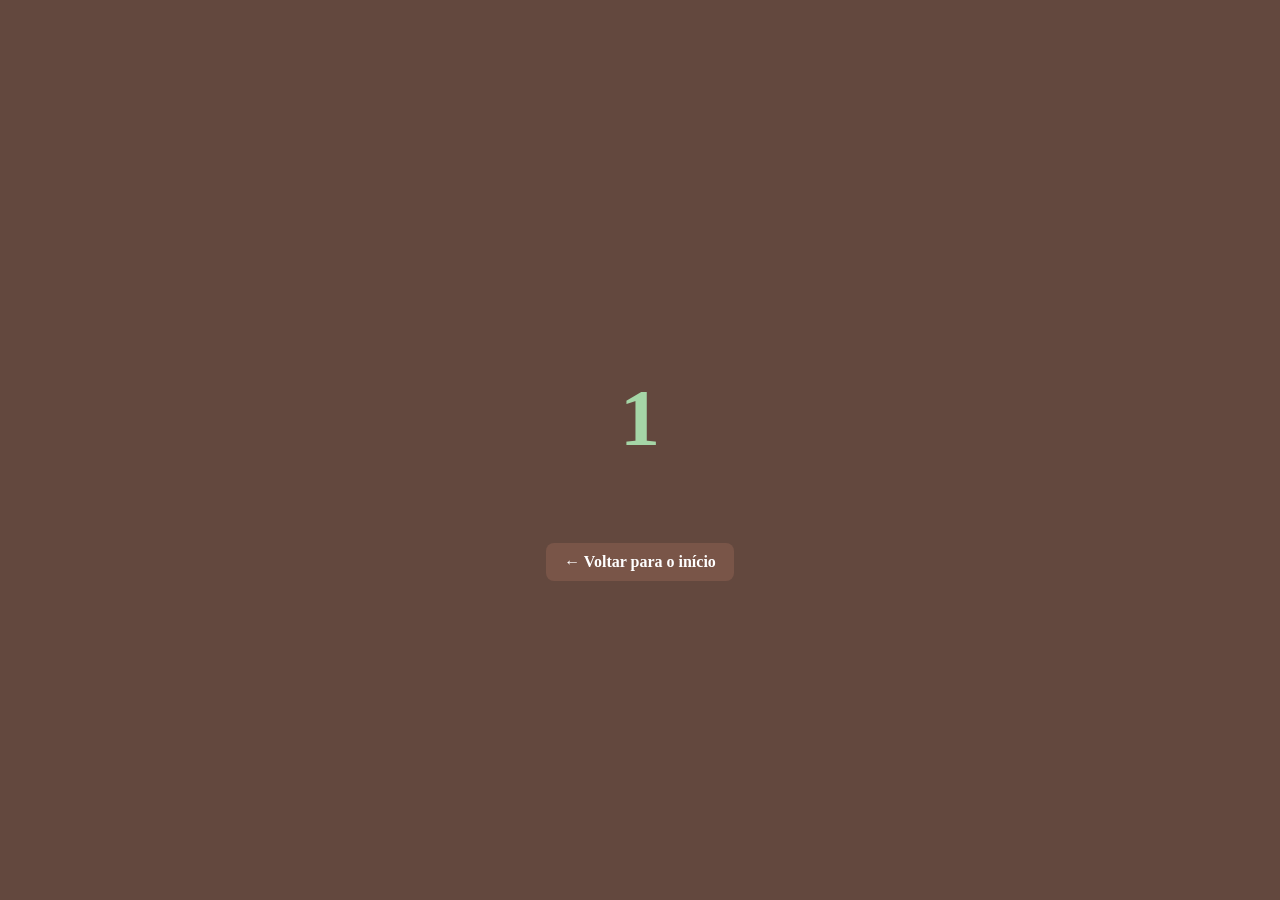
<file: base do projeto Sustentabilidade Para Todos/1.html>
<!DOCTYPE html>
<html lang="pt-br">
<head>
    <meta charset="UTF-8">
    <meta name="viewport" content="width=device-width, initial-scale=1.0">
    <title>1 — Sustentabilidade para Todos</title>
    <link rel="stylesheet" href="leleu.css">
    <style>
        .msg-pagina {
            min-height: 100vh;
            display: flex;
            flex-direction: column;
            align-items: center;
            justify-content: center;
            gap: 25px;
            background-color: #63483e;
            color: #A5D6A7;
            font-size: 40px;
            font-weight: 800;
            text-align: center;
            margin: 0;
        }
        .voltar {
            font-size: 16px;
            font-weight: bold;
            color: #FFFFFF;
            text-decoration: none;
            background-color: #795548;
            padding: 10px 18px;
            border-radius: 8px;
        }
        .voltar:hover {
            background-color: #5c4033;
        }
    </style>
</head>
<body>
    <div class="msg-pagina">
        <h1>1</h1>
        <a class="voltar" href="index.html">← Voltar para o início</a>
    </div>
</body>
</html>
</file>
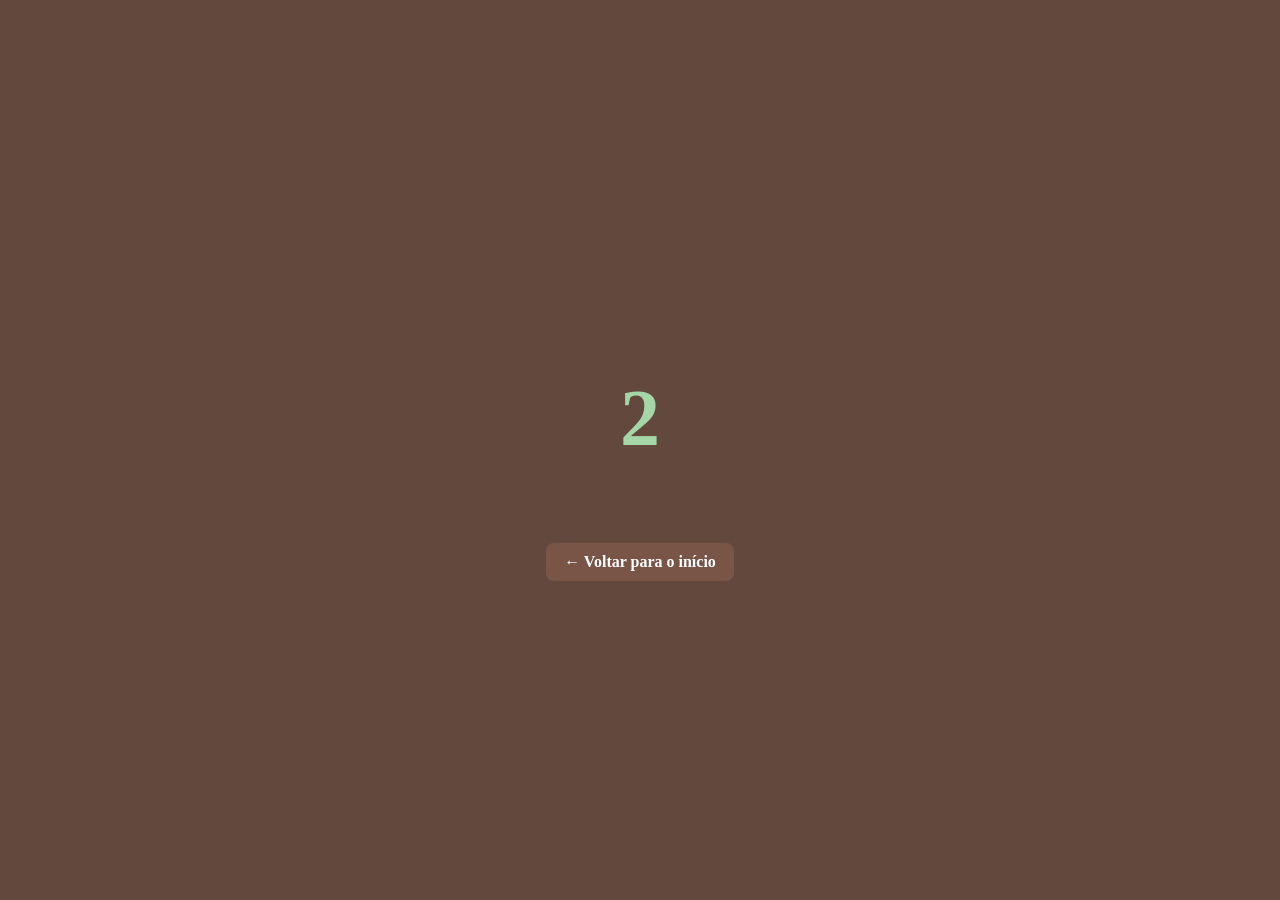
<file: base do projeto Sustentabilidade Para Todos/2.html>
<!DOCTYPE html>
<html lang="pt-br">
<head>
    <meta charset="UTF-8">
    <meta name="viewport" content="width=device-width, initial-scale=1.0">
    <title>2 — Sustentabilidade para Todos</title>
    <link rel="stylesheet" href="leleu.css">
    <style>
        .msg-pagina {
            min-height: 100vh;
            display: flex;
            flex-direction: column;
            align-items: center;
            justify-content: center;
            gap: 25px;
            background-color: #63483e;
            color: #A5D6A7;
            font-size: 40px;
            font-weight: 800;
            text-align: center;
            margin: 0;
        }
        .voltar {
            font-size: 16px;
            font-weight: bold;
            color: #FFFFFF;
            text-decoration: none;
            background-color: #795548;
            padding: 10px 18px;
            border-radius: 8px;
        }
        .voltar:hover {
            background-color: #5c4033;
        }
    </style>
</head>
<body>
    <div class="msg-pagina">
        <h1>2</h1>
        <a class="voltar" href="index.html">← Voltar para o início</a>
    </div>
</body>
</html>
</file>
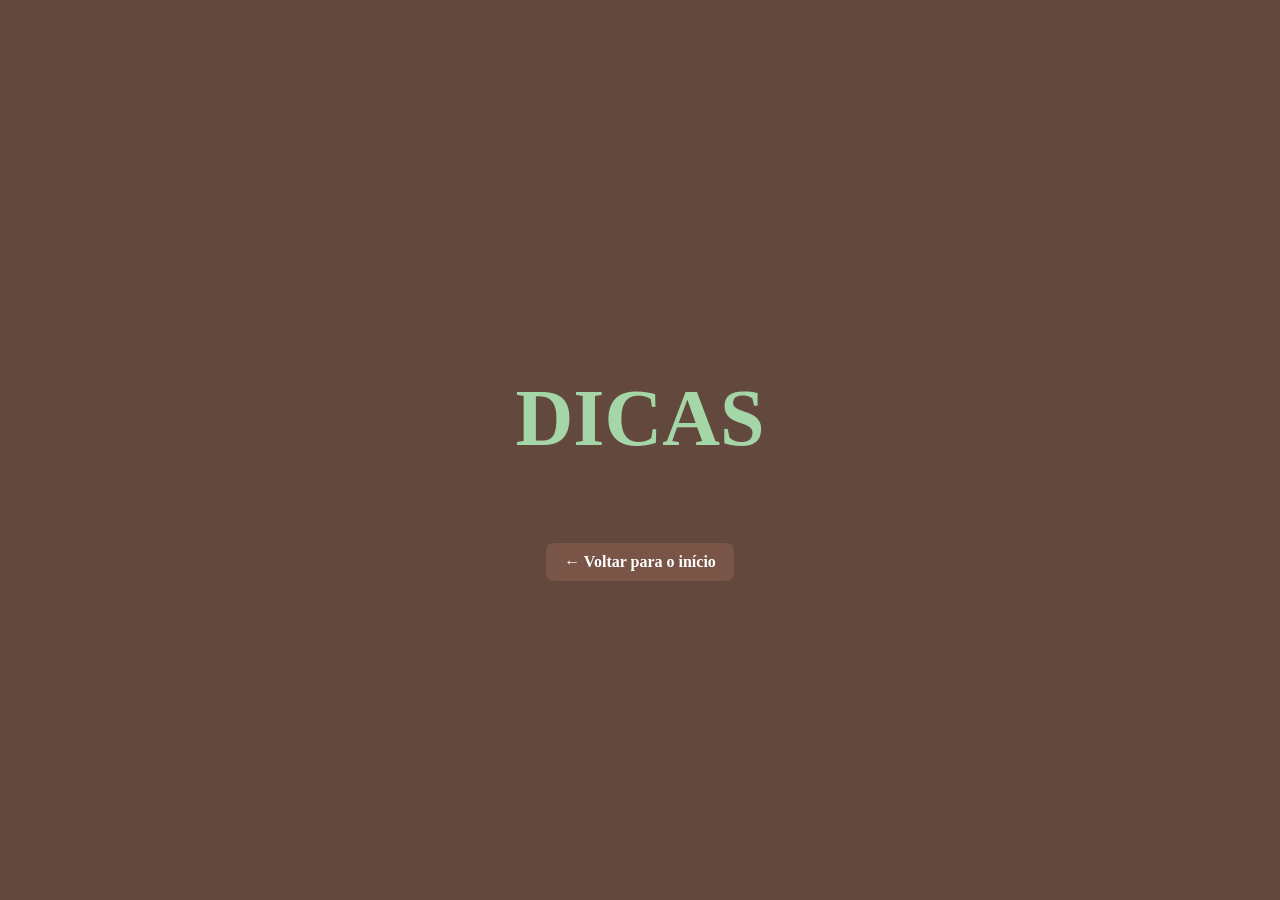
<file: base do projeto Sustentabilidade Para Todos/dicas.html>
<!DOCTYPE html>
<html lang="pt-br">
<head>
    <meta charset="UTF-8">
    <meta name="viewport" content="width=device-width, initial-scale=1.0">
    <title>DICAS — Sustentabilidade para Todos</title>
    <link rel="stylesheet" href="leleu.css">
    <style>
        .msg-pagina {
            min-height: 100vh;
            display: flex;
            flex-direction: column;
            align-items: center;
            justify-content: center;
            gap: 25px;
            background-color: #63483e;
            color: #A5D6A7;
            font-size: 40px;
            font-weight: 800;
            text-align: center;
            margin: 0;
        }
        .voltar {
            font-size: 16px;
            font-weight: bold;
            color: #FFFFFF;
            text-decoration: none;
            background-color: #795548;
            padding: 10px 18px;
            border-radius: 8px;
        }
        .voltar:hover {
            background-color: #5c4033;
        }
    </style>
</head>
<body>
    <div class="msg-pagina">
        <h1>DICAS</h1>
        <a class="voltar" href="index.html">← Voltar para o início</a>
    </div>
</body>
</html>
</file>
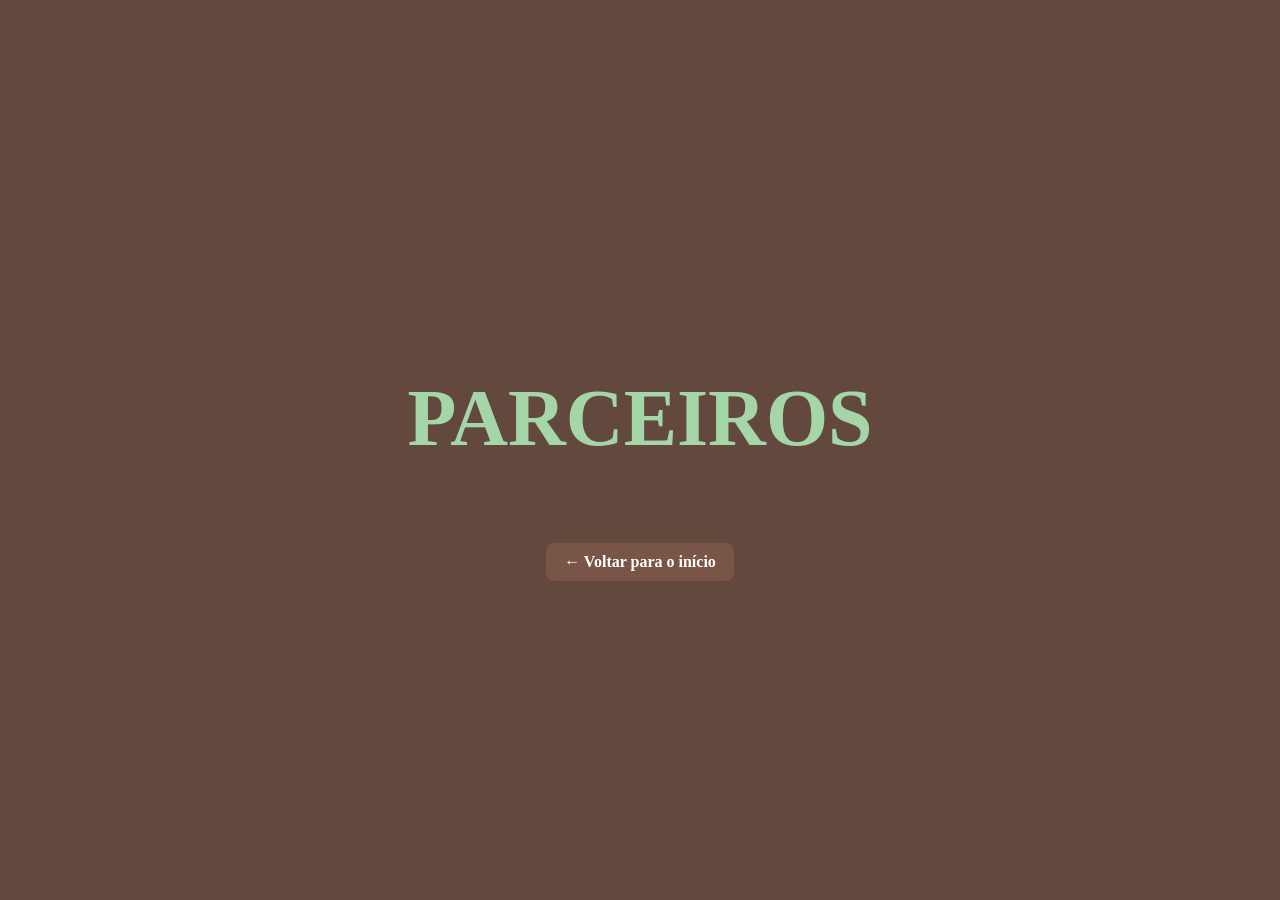
<file: base do projeto Sustentabilidade Para Todos/parceiros.html>
<!DOCTYPE html>
<html lang="pt-br">
<head>
    <meta charset="UTF-8">
    <meta name="viewport" content="width=device-width, initial-scale=1.0">
    <title>PARCEIROS — Sustentabilidade para Todos</title>
    <link rel="stylesheet" href="leleu.css">
    <style>
        .msg-pagina {
            min-height: 100vh;
            display: flex;
            flex-direction: column;
            align-items: center;
            justify-content: center;
            gap: 25px;
            background-color: #63483e;
            color: #A5D6A7;
            font-size: 40px;
            font-weight: 800;
            text-align: center;
            margin: 0;
        }
        .voltar {
            font-size: 16px;
            font-weight: bold;
            color: #FFFFFF;
            text-decoration: none;
            background-color: #795548;
            padding: 10px 18px;
            border-radius: 8px;
        }
        .voltar:hover {
            background-color: #5c4033;
        }
    </style>
</head>
<body>
    <div class="msg-pagina">
        <h1>PARCEIROS</h1>
        <a class="voltar" href="index.html">← Voltar para o início</a>
    </div>
</body>
</html>
</file>
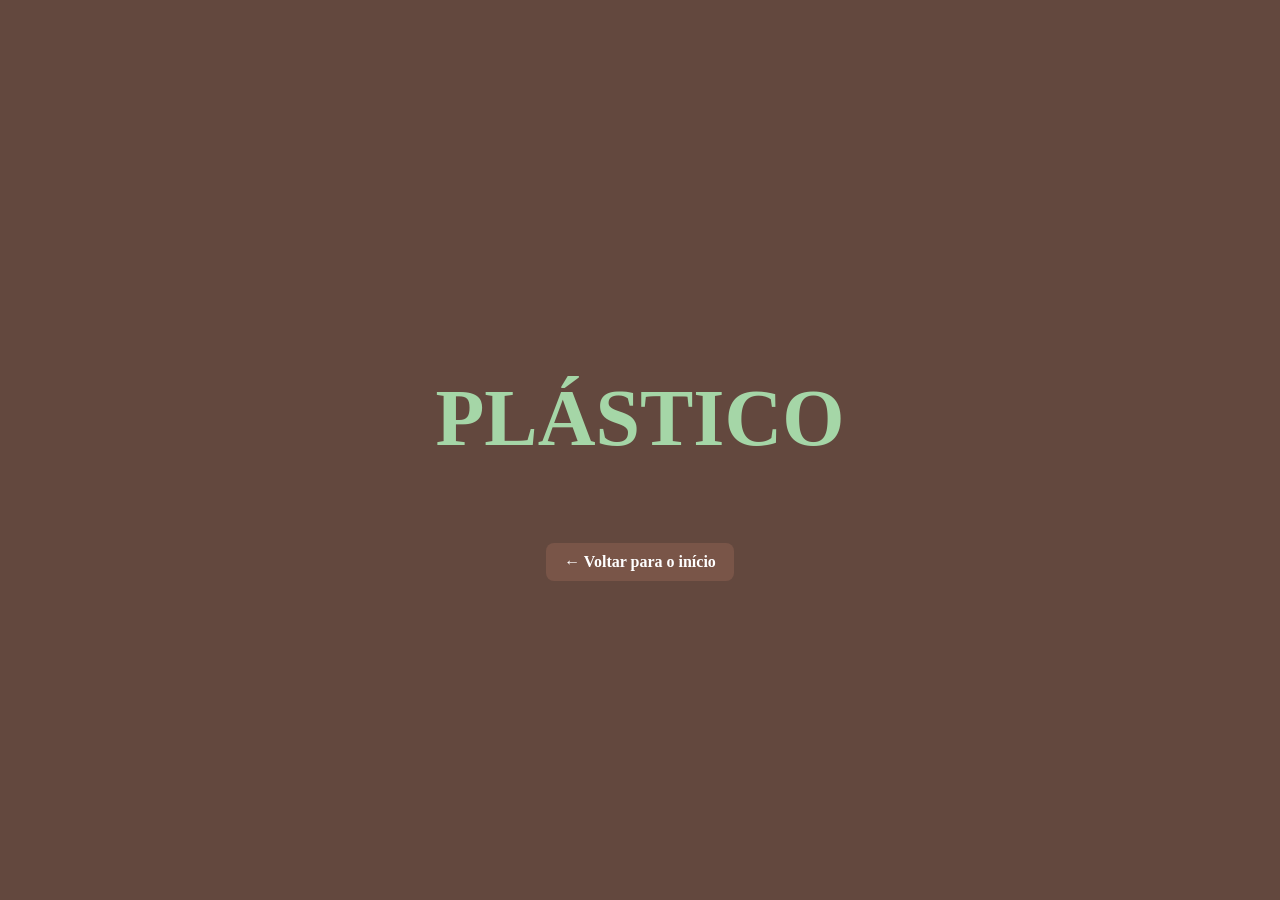
<file: base do projeto Sustentabilidade Para Todos/plastico.html>
<!DOCTYPE html>
<html lang="pt-br">
<head>
    <meta charset="UTF-8">
    <meta name="viewport" content="width=device-width, initial-scale=1.0">
    <title>PLÁSTICO — Sustentabilidade para Todos</title>
    <link rel="stylesheet" href="leleu.css">
    <style>
        .msg-pagina {
            min-height: 100vh;
            display: flex;
            flex-direction: column;
            align-items: center;
            justify-content: center;
            gap: 25px;
            background-color: #63483e;
            color: #A5D6A7;
            font-size: 40px;
            font-weight: 800;
            text-align: center;
            margin: 0;
        }
        .voltar {
            font-size: 16px;
            font-weight: bold;
            color: #FFFFFF;
            text-decoration: none;
            background-color: #795548;
            padding: 10px 18px;
            border-radius: 8px;
        }
        .voltar:hover {
            background-color: #5c4033;
        }
    </style>
</head>
<body>
    <div class="msg-pagina">
        <h1>PLÁSTICO</h1>
        <a class="voltar" href="index.html">← Voltar para o início</a>
    </div>
</body>
</html>
</file>
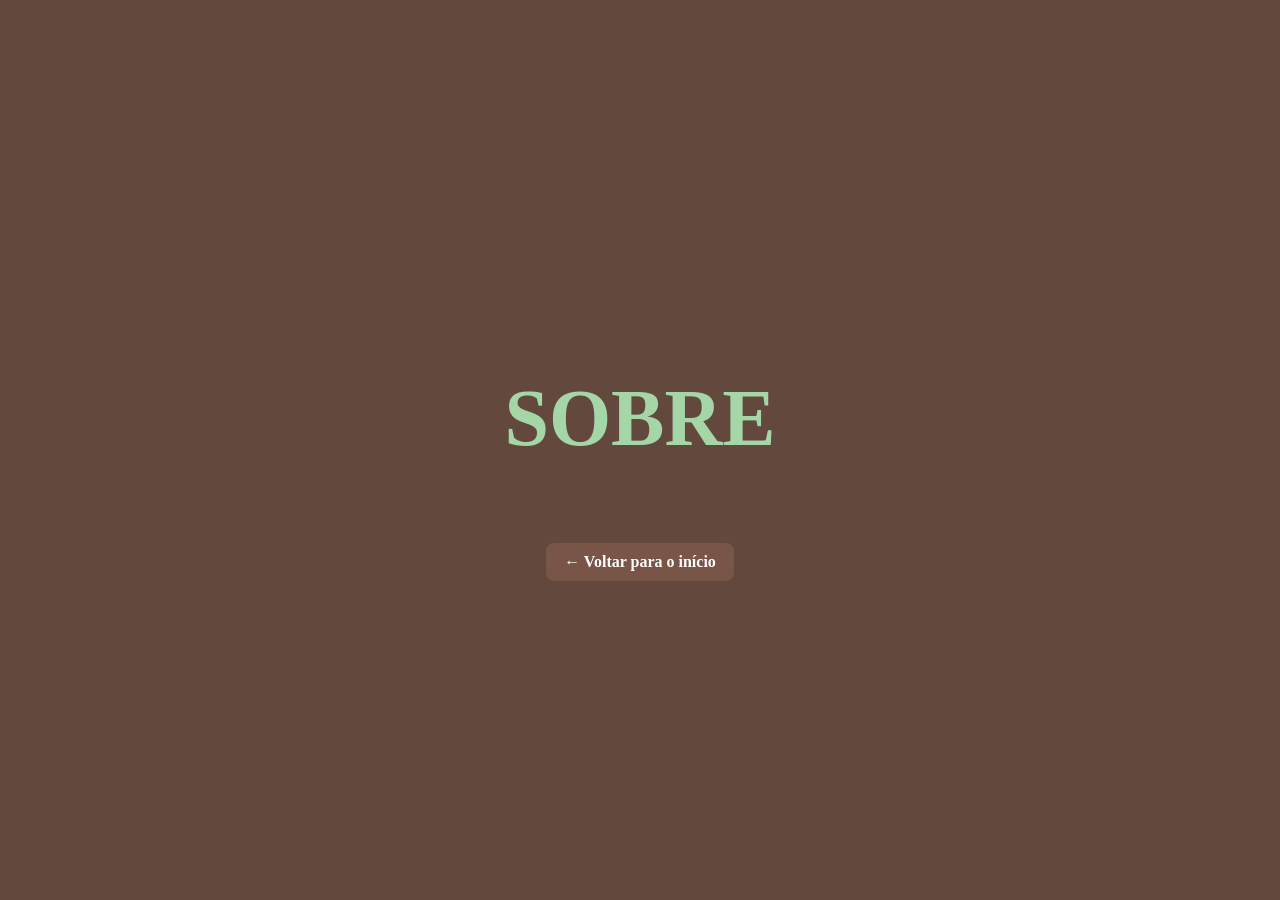
<file: base do projeto Sustentabilidade Para Todos/sobre.html>
<!DOCTYPE html>
<html lang="pt-br">
<head>
    <meta charset="UTF-8">
    <meta name="viewport" content="width=device-width, initial-scale=1.0">
    <title>SOBRE — Sustentabilidade para Todos</title>
    <link rel="stylesheet" href="leleu.css">
    <style>
        .msg-pagina {
            min-height: 100vh;
            display: flex;
            flex-direction: column;
            align-items: center;
            justify-content: center;
            gap: 25px;
            background-color: #63483e;
            color: #A5D6A7;
            font-size: 40px;
            font-weight: 800;
            text-align: center;
            margin: 0;
        }
        .voltar {
            font-size: 16px;
            font-weight: bold;
            color: #FFFFFF;
            text-decoration: none;
            background-color: #795548;
            padding: 10px 18px;
            border-radius: 8px;
        }
        .voltar:hover {
            background-color: #5c4033;
        }
    </style>
</head>
<body>
    <div class="msg-pagina">
        <h1>SOBRE</h1>
        <a class="voltar" href="index.html">← Voltar para o início</a>
    </div>
</body>
</html>
</file>
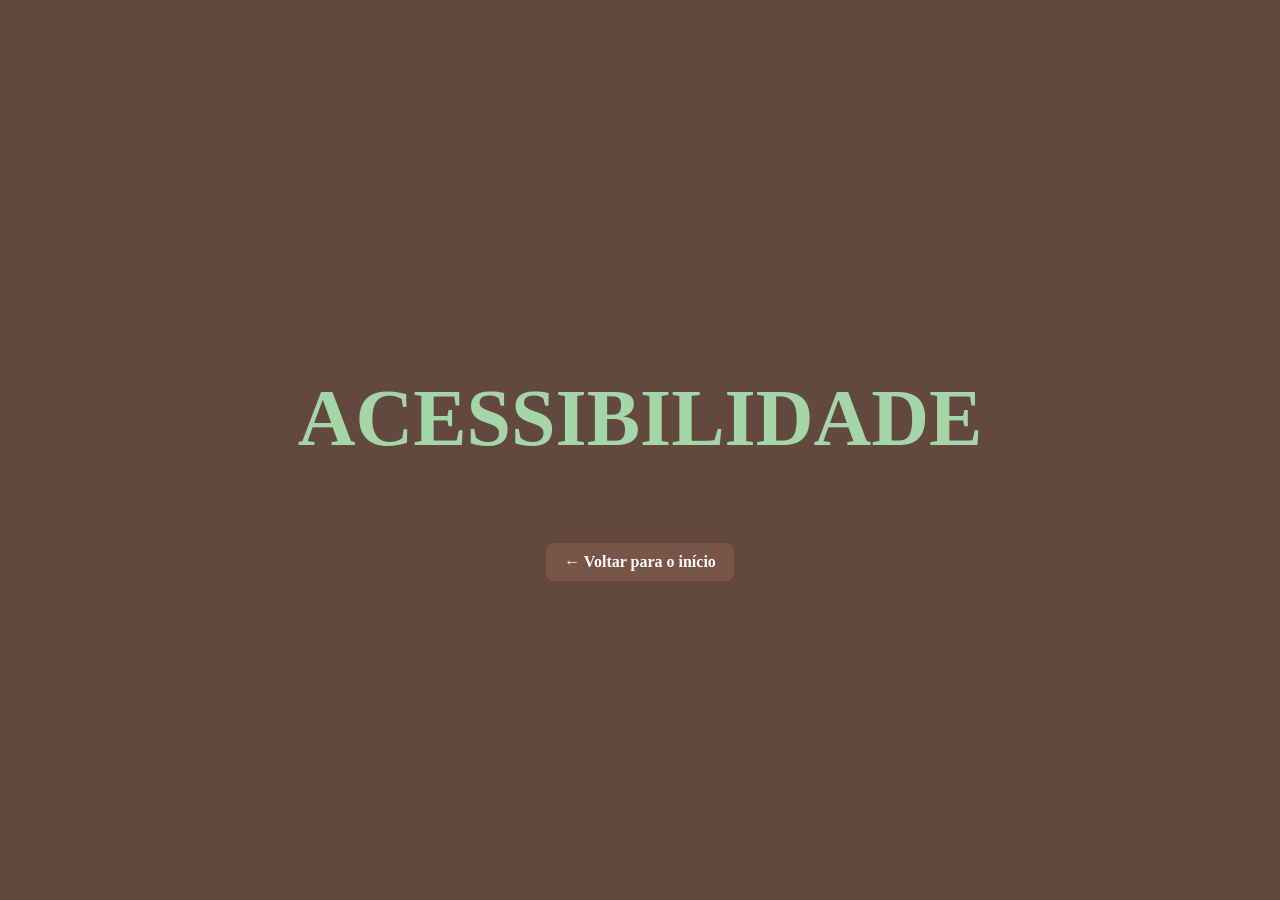
<file: Sustentabilidade Para Todos-v0.2/acessibilidade.html>
<!DOCTYPE html>
<html lang="pt-br">
<head>
    <meta charset="UTF-8">
    <meta name="viewport" content="width=device-width, initial-scale=1.0">
    <title>ACESSIBILIDADE — Sustentabilidade para Todos</title>
    <link rel="stylesheet" href="leleu.css">
 
</head>
<body>
    <div class="msg-pagina">
        <h1>ACESSIBILIDADE</h1>
        <a class="voltar" href="index.html">← Voltar para o início</a>
    </div>
</body>
</html>
</file>
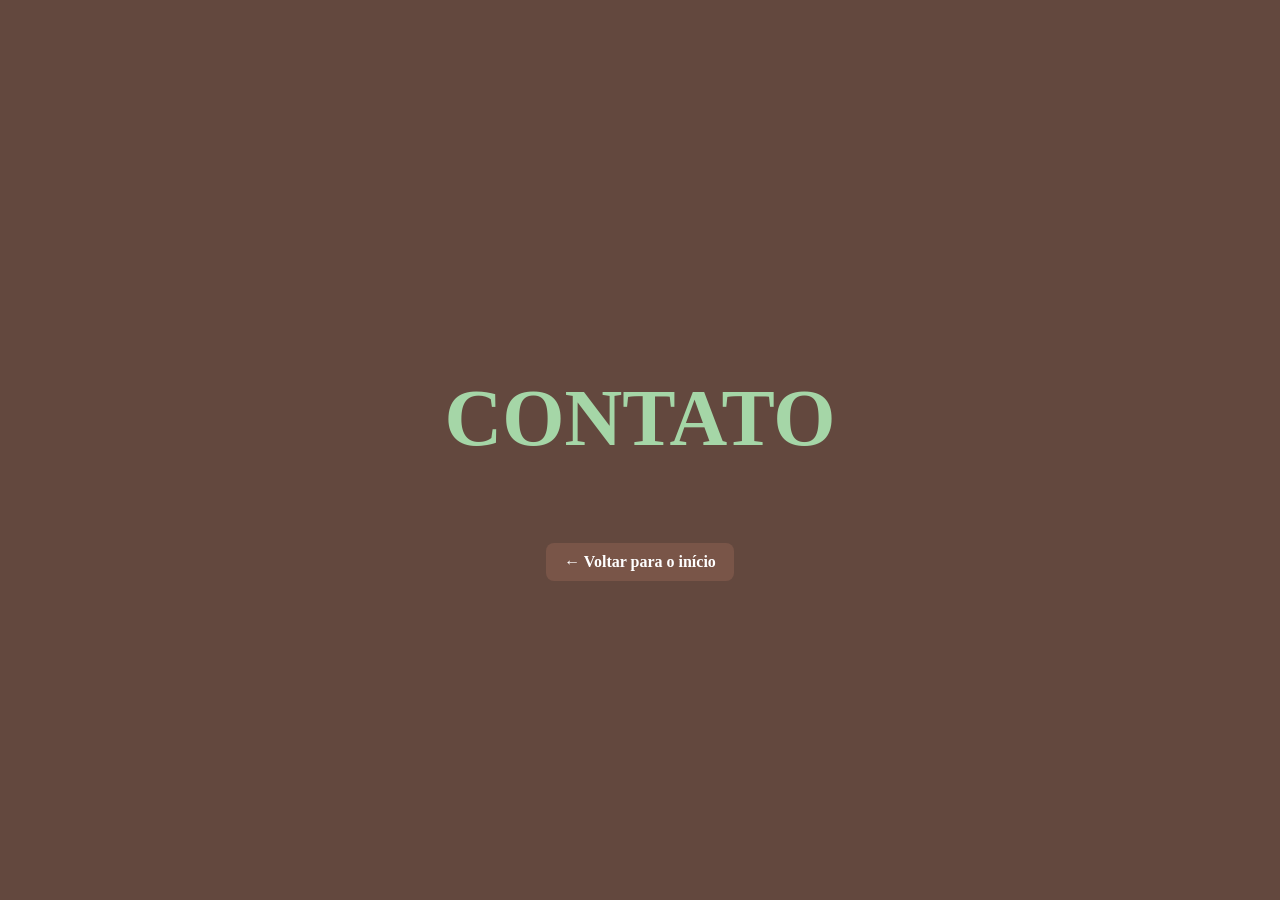
<file: Sustentabilidade Para Todos-v0.2/contato.html>
<!DOCTYPE html>
<html lang="pt-br">
<head>
    <meta charset="UTF-8">
    <meta name="viewport" content="width=device-width, initial-scale=1.0">
    <title>CONTATO — Sustentabilidade para Todos</title>
    <link rel="stylesheet" href="leleu.css">
 
</head>
<body>
    <div class="msg-pagina">
        <h1>CONTATO</h1>
        <a class="voltar" href="index.html">← Voltar para o início</a>
    </div>
</body>
</html>
</file>
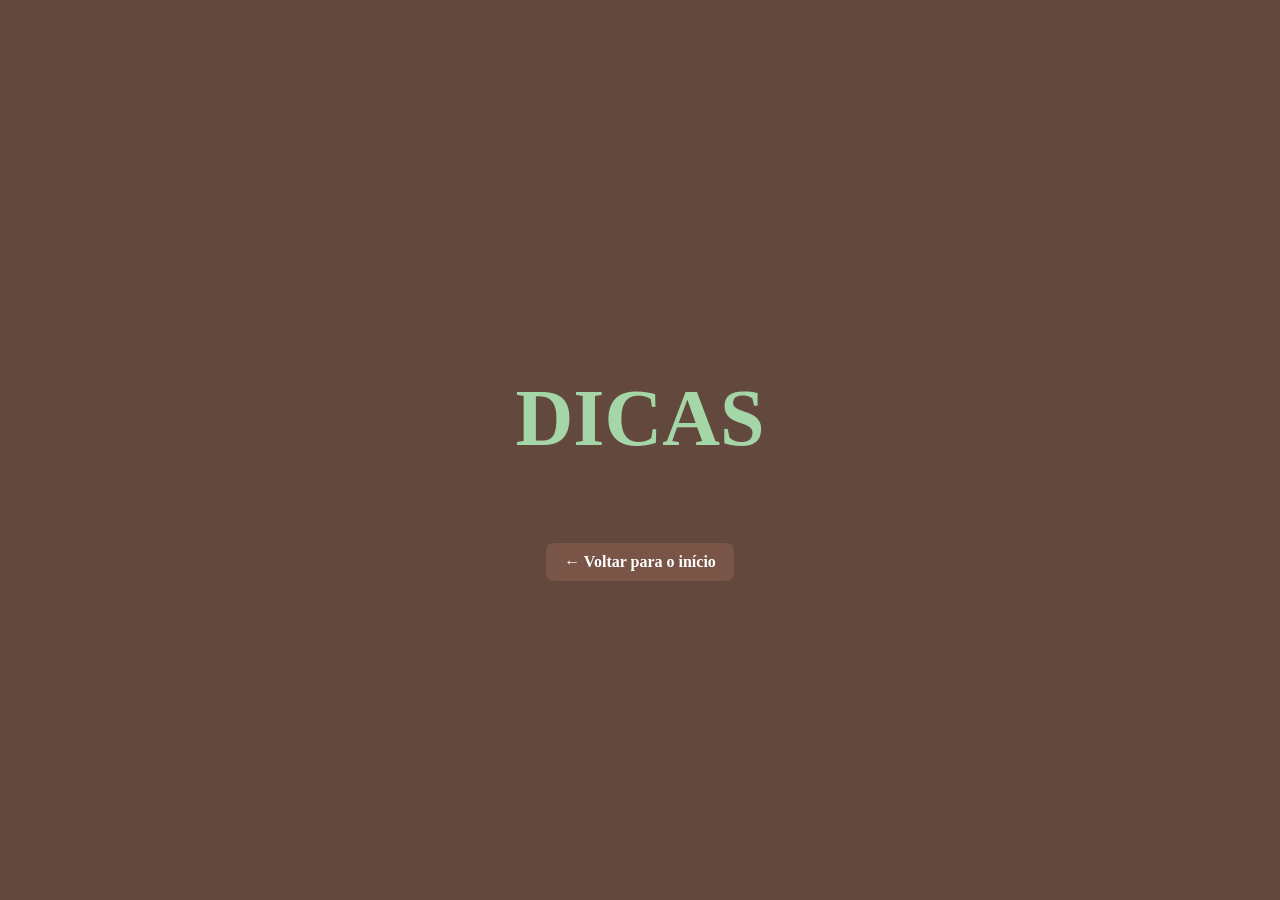
<file: Sustentabilidade Para Todos-v0.2/dicas.html>
<!DOCTYPE html>
<html lang="pt-br">
<head>
    <meta charset="UTF-8">
    <meta name="viewport" content="width=device-width, initial-scale=1.0">
    <title>DICAS — Sustentabilidade para Todos</title>
    <link rel="stylesheet" href="leleu.css">
 
</head>
<body>
    <div class="msg-pagina">
        <h1>DICAS</h1>
        <a class="voltar" href="index.html">← Voltar para o início</a>
    </div>
</body>
</html>
</file>
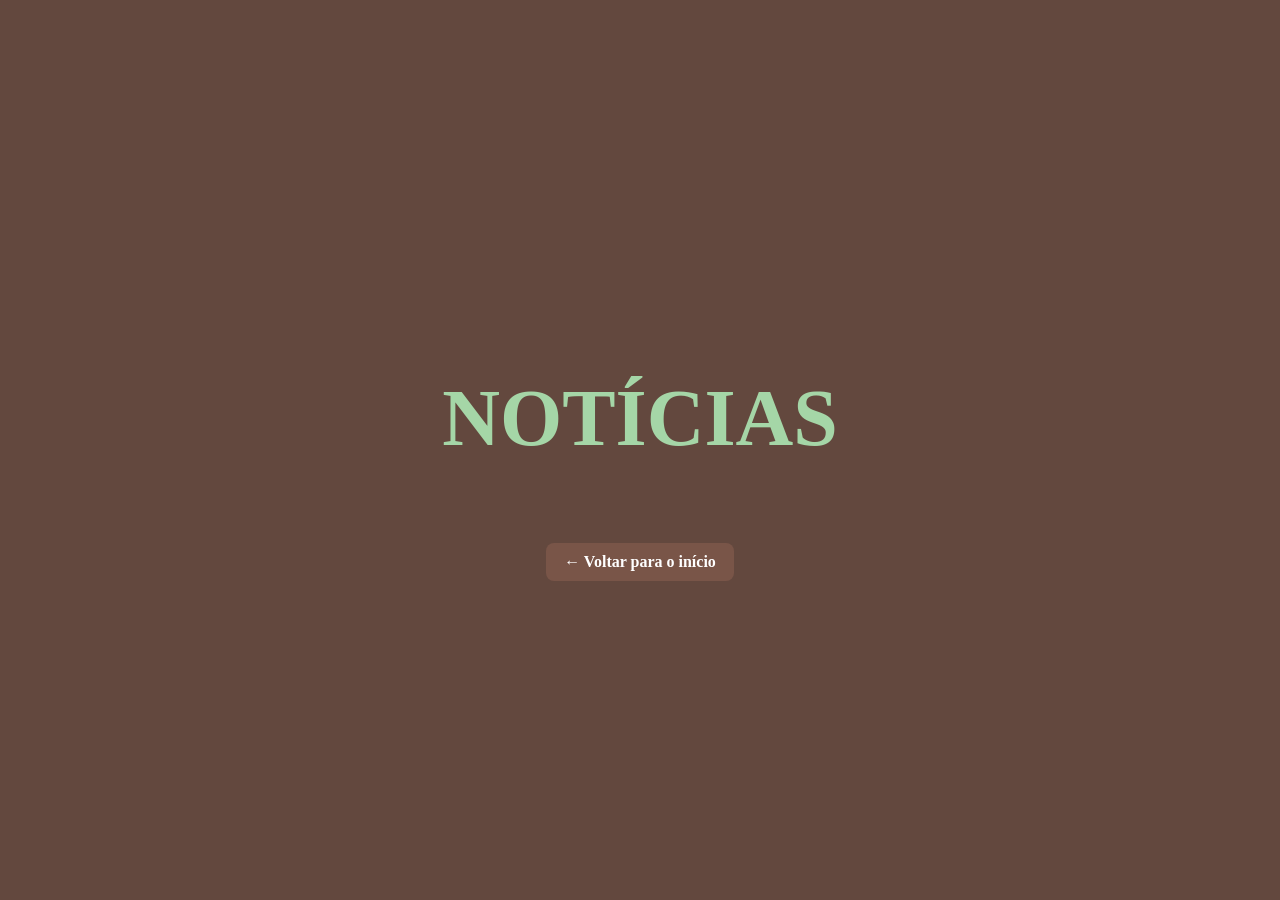
<file: Sustentabilidade Para Todos-v0.2/noticias.html>
<!DOCTYPE html>
<html lang="pt-br">
<head>
    <meta charset="UTF-8">
    <meta name="viewport" content="width=device-width, initial-scale=1.0">
    <title>NOTÍCIAS — Sustentabilidade para Todos</title>
    <link rel="stylesheet" href="leleu.css">

</head>
<body>
    <div class="msg-pagina">
        <h1>NOTÍCIAS</h1>
        <a class="voltar" href="index.html">← Voltar para o início</a>
    </div>
</body>
</html>
</file>
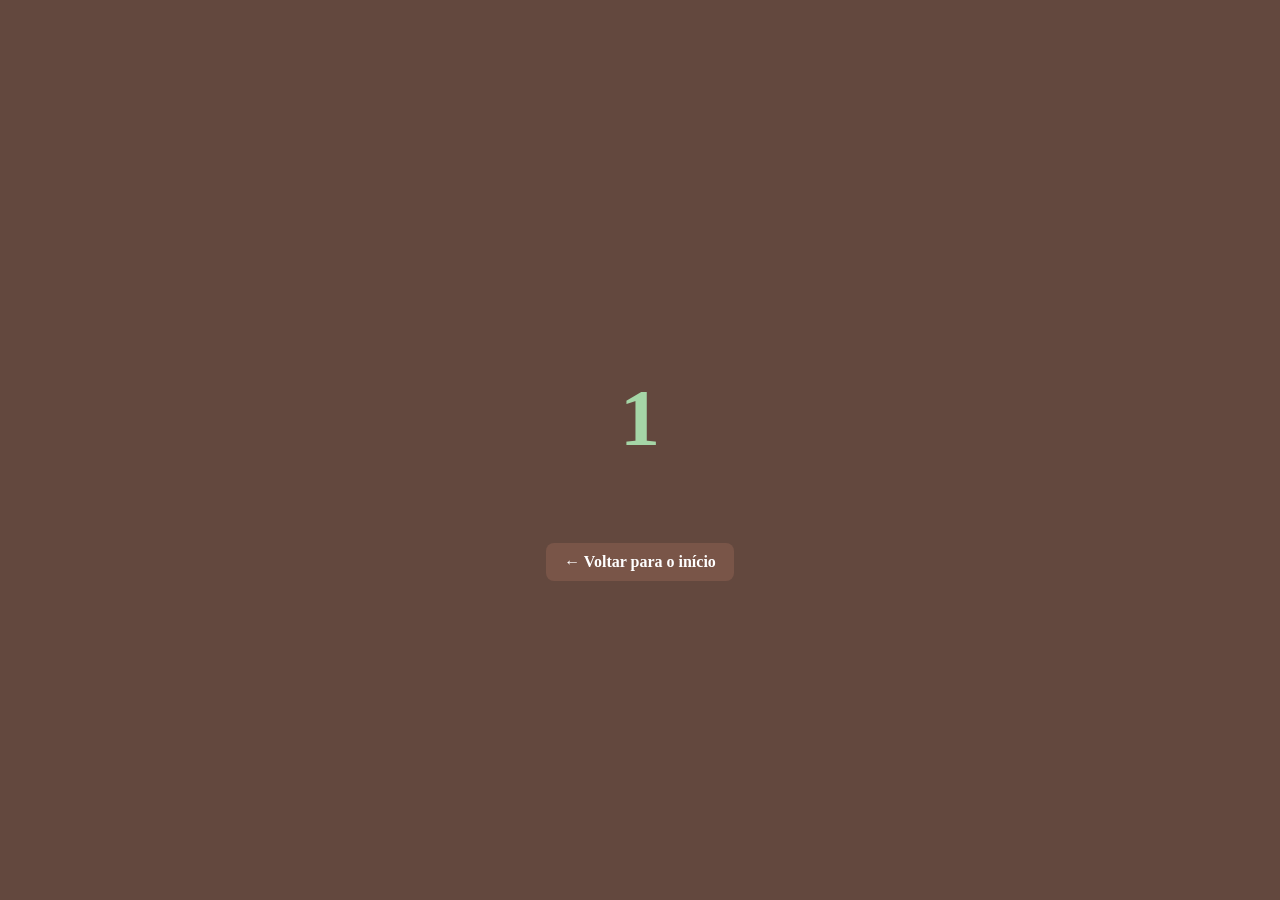
<file: Sustentabilidade Para Todos-v0.2/pagina1.html>
<!DOCTYPE html>
<html lang="pt-br">
<head>
    <meta charset="UTF-8">
    <meta name="viewport" content="width=device-width, initial-scale=1.0">
    <title>1 — Sustentabilidade para Todos</title>
    <link rel="stylesheet" href="leleu.css">

</head>
<body>
    <div class="msg-pagina">
        <h1>1</h1>
        <a class="voltar" href="index.html">← Voltar para o início</a>
    </div>
</body>
</html>
</file>
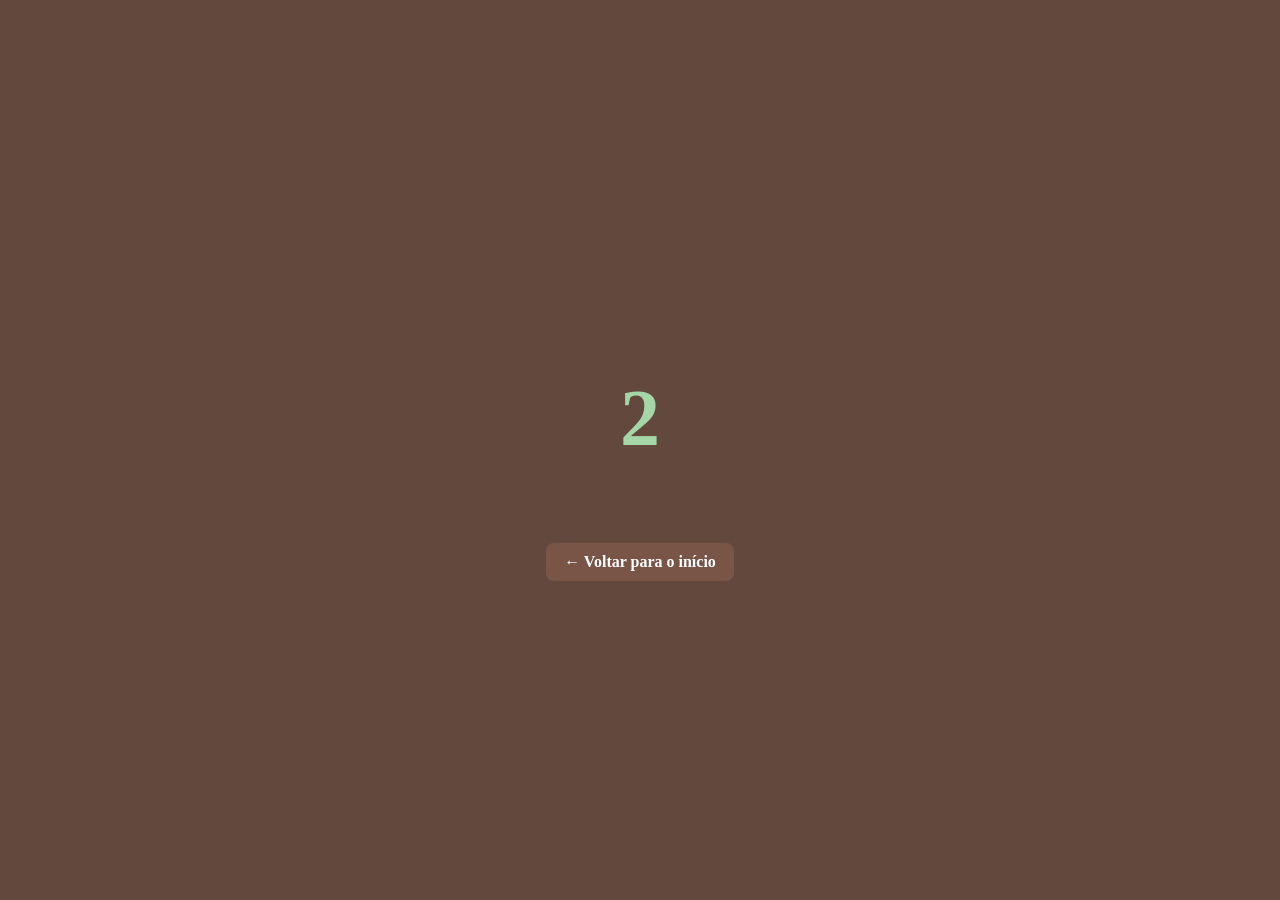
<file: Sustentabilidade Para Todos-v0.2/pagina2.html>
<!DOCTYPE html>
<html lang="pt-br">
<head>
    <meta charset="UTF-8">
    <meta name="viewport" content="width=device-width, initial-scale=1.0">
    <title>2 — Sustentabilidade para Todos</title>
    <link rel="stylesheet" href="leleu.css">

</head>
<body>
    <div class="msg-pagina">
        <h1>2</h1>
        <a class="voltar" href="index.html">← Voltar para o início</a>
    </div>
</body>
</html>
</file>
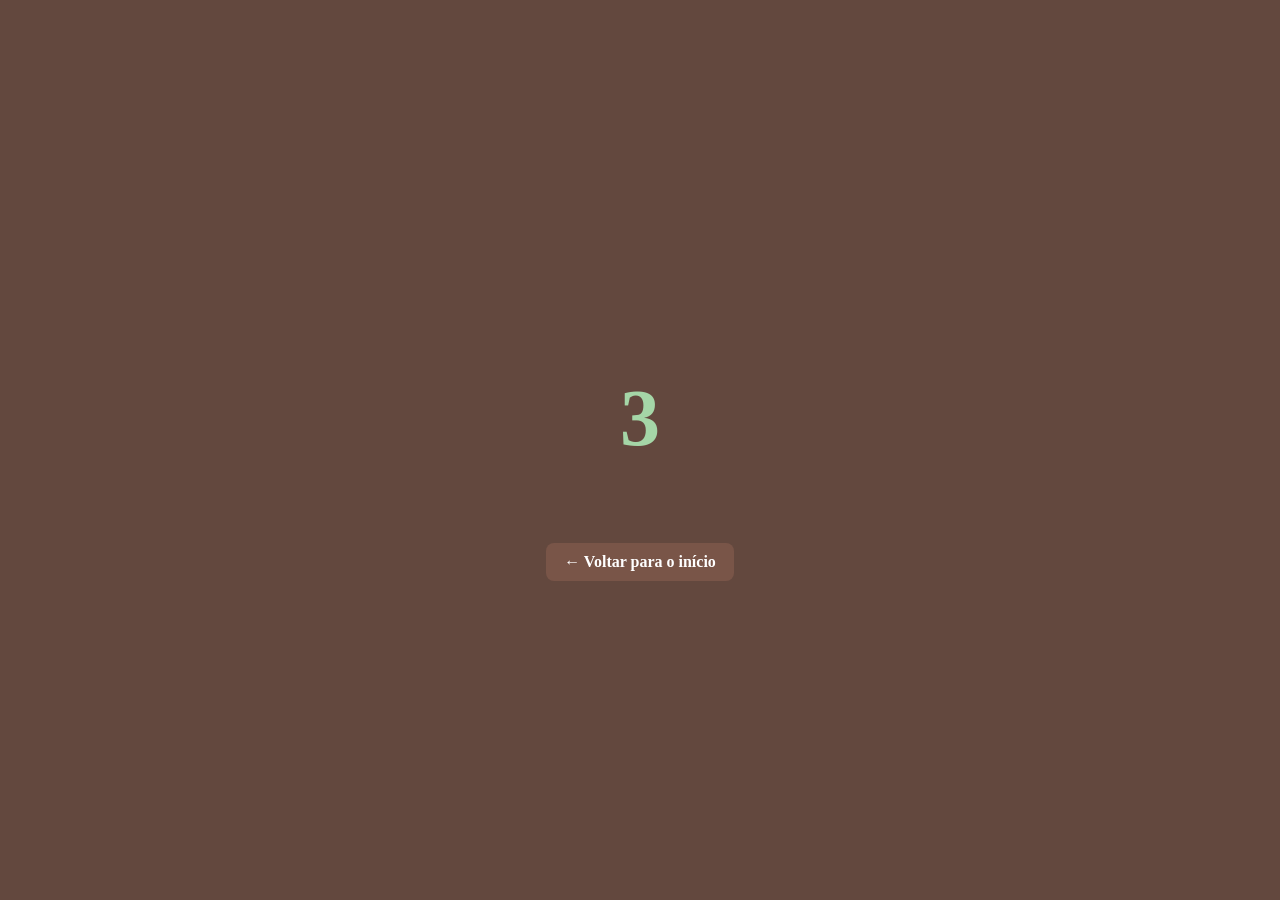
<file: Sustentabilidade Para Todos-v0.2/pagina3.html>
<!DOCTYPE html>
<html lang="pt-br">
<head>
    <meta charset="UTF-8">
    <meta name="viewport" content="width=device-width, initial-scale=1.0">
    <title>1 — Sustentabilidade para Todos</title>
    <link rel="stylesheet" href="leleu.css">

</head>
<body>
    <div class="msg-pagina">
        <h1>3
        </h1>
        <a class="voltar" href="index.html">← Voltar para o início</a>
    </div>
</body>
</html>
</file>
<file: base do projeto Sustentabilidade Para Todos/leleu.css>
html, body {
    margin: 0;
    padding: 0;
    width: 100%;
    min-height: 100%;
    overflow-x: hidden;
}

.imagens {
    background-color: #63483e;
    width: 100vw;
    min-height: 100vh;
    margin-left: calc(50% - 50vw);
    padding: 50px 20px 100px;
    box-sizing: border-box;
    text-align: center;
}

.imagens h2 {
    color: #A5D6A7;
    margin: 0 0 40px;
    font-size: 36px;
    font-weight: 800;
    text-align: center;
}

.galeria {
    display: flex;
    justify-content: center;
    align-items: center;
    gap: 35px;
    flex-wrap: wrap;
    width: 100%;
    margin: 0 auto;
}

.imagem {
    width: 280px;
    height: 190px;
    object-fit: cover;
    border-radius: 12px;
    display: block;
    box-shadow: 0 5px 12px rgba(0, 0, 0, 0.3);
}

.imagens p {
    max-width: 900px;
    margin: 40px auto 0;
    font-size: 24px;
    line-height: 1.6;
    color: #A5D6A7;
    font-weight: bold;
    text-align: center;
}

.cabecalho {
    width: 100%;
    min-height: 90px;
    background-color: #FFFFFF;
    display: flex;
    align-items: center;
    justify-content: space-between;
    flex-wrap: wrap;
    row-gap: 10px;
    padding: 15px 40px;
    box-sizing: border-box;
    box-shadow: 0 2px 8px rgba(0, 0, 0, 0.15);
}

.cabecalho h1 {
    margin: 0;
    color: #795548;
    font-size: 30px;
    font-weight: 800;
}

.menu {
    display: flex;
    align-items: center;
    flex-wrap: wrap;
    justify-content: flex-end;
    gap: 12px 20px;
}

.menu a {
    color: #795548;
    text-decoration: none;
    font-size: 17px;
    font-weight: bold;
    padding: 10px 12px;
    border-radius: 8px;
    transition: 0.3s;
}

.menu a:hover {
    background-color: #795548;
    color: #FFFFFF;
}

.pri {
    background-color: #63483e;
    padding: 30px;
    margin: 35px;
    border-radius: 90px;
}

.card-material {
    display: block;
    max-width: 300px;
    margin: 40px auto;
    padding: 20px;
    background: #2e7d32;
    border-radius: 12px;
    text-decoration: none;
    text-align: center;
    box-shadow: 0 5px 12px rgba(0, 0, 0, 0.3);
}

.card-material h2 {
    color: #fff;
    margin: 0 0 8px;
}

.card-material p {
    color: #d4f1d4;
    margin: 0;
    font-weight: normal;
    font-size: 16px;
}
</file>
<file: Sustentabilidade Para Todos-v0.2/leleu.css>
header {
  position: relative;
}

/* esconde o checkbox */
#menu-toggle {
  display: none;
}

/* botão que abre/fecha */
.botao-menu {
  font-size: 28px;
  cursor: pointer;
  padding: 10px;
  display: inline-block;
}

/* menu escondido por padrão */
.menu {
  display: none;
  position: absolute;
  top: 100%;
  left: 0;
  background: #fff;
  box-shadow: 0 4px 12px rgba(0,0,0,0.2);
  border-radius: 8px;
  padding: 10px;
  min-width: 200px;
  z-index: 100;
}

.menu a {
  display: block;
  padding: 10px 14px;
  text-decoration: none;
  color: #222;
  border-radius: 6px;
}

.menu a:hover {
  background: #eee;
}

/* quando o checkbox está marcado, mostra o menu */
#menu-toggle:checked ~ .menu {
  display: block;
}

html, body {
    margin: 0;
    padding: 0;
    width: 100%;
    min-height: 100%;
    overflow-x: hidden;
}

.imagens {
    background-color: #63483e;
    width: 100vw;
    min-height: 100vh;
    margin-left: calc(50% - 50vw);
    padding: 50px 20px 100px;
    box-sizing: border-box;
    text-align: center;
}

.imagens h2 {
    color: #A5D6A7;
    margin: 0 0 40px;
    font-size: 36px;
    font-weight: 800;
    text-align: center;
}

.galeria {
    display: flex;
    justify-content: center;
    align-items: center;
    gap: 35px;
    flex-wrap: wrap;
    width: 100%;
    margin: 0 auto;
}

.imagem {
    width: 280px;
    height: 190px;
    object-fit: cover;
    border-radius: 12px;
    display: block;
    box-shadow: 0 5px 12px rgba(0, 0, 0, 0.3);
}

.imagens p {
    max-width: 900px;
    margin: 40px auto 0;
    font-size: 24px;
    line-height: 1.6;
    color: #A5D6A7;
    font-weight: bold;
    text-align: center;
}

.cabecalho {
    width: 100%;
    min-height: 90px;
    background-color: #FFFFFF;
    display: flex;
    align-items: center;
    justify-content: space-between;
    flex-wrap: wrap;
    row-gap: 10px;
    padding: 15px 40px;
    box-sizing: border-box;
    box-shadow: 0 2px 8px rgba(0, 0, 0, 0.15);
}

.cabecalho h1 {
    margin: 0;
    color: #795548;
    font-size: 30px;
    font-weight: 800;
}

.pri {
    background-color: #63483e;
    padding: 30px;
    margin: 35px;
    border-radius: 90px;
}

.card-material {
    display: block;
    max-width: 300px;
    margin: 40px auto;
    padding: 20px;
    background: #2e7d32;
    border-radius: 12px;
    text-decoration: none;
    text-align: center;
    box-shadow: 0 5px 12px rgba(0, 0, 0, 0.3);
}

.card-material h2 {
    color: #fff;
    margin: 0 0 8px;
}

.card-material p {
    color: #d4f1d4;
    margin: 0;
    font-weight: normal;
    font-size: 16px;
}
.msg-pagina {
    min-height: 100vh;
    display: flex;
    flex-direction: column;
    align-items: center;
    justify-content: center;
    gap: 25px;
    background-color: #63483e;
    color: #A5D6A7;
    font-size: 40px;
    font-weight: 800;
    text-align: center;
    margin: 0;
}
.voltar {
    font-size: 16px;
    font-weight: bold;
    color: #FFFFFF;
    text-decoration: none;
    background-color: #795548;
    padding: 10px 18px;
    border-radius: 8px;
}
.voltar:hover {
    background-color: #5c4033;
}
</file>
